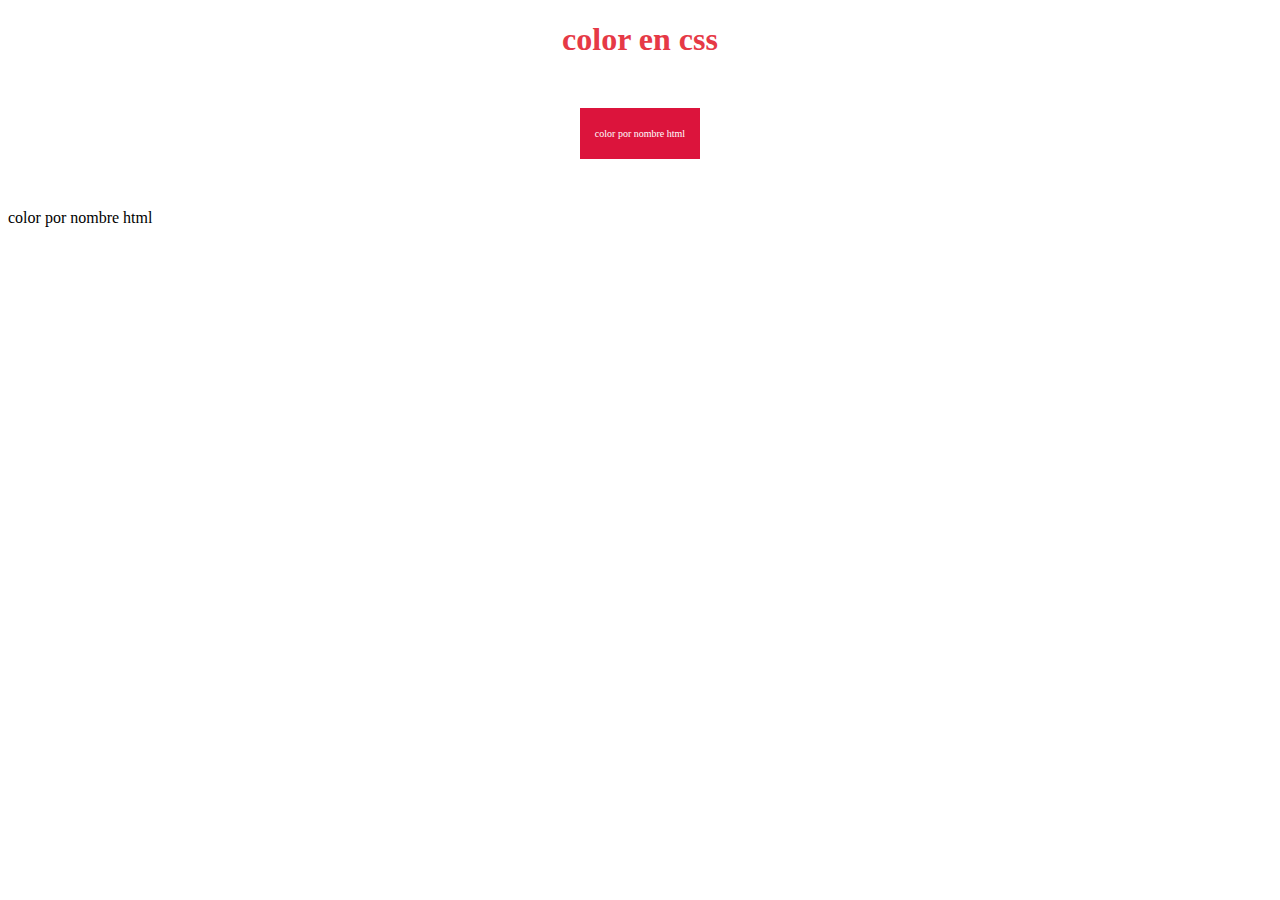
<file: clase 10/index.html>
<!DOCTYPE html>
<html lang="en">
<head>
    <meta charset="UTF-8">
    <meta http-equiv="X-UA-Compatible" content="IE=edge">
    <meta name="viewport" content="width=device-width, initial-scale=1.0">
    <title>color en css</title>
    <link rel='stylesheet' href="css/estilos.css"  />
</head>
<body>
    <h1>color en css</h1>
    <div class="caja rojo">
        <p>color por nombre html</p>
    </div>
    <div>
        <p>color por nombre html</p>
    </div>

</body>
</html>
</file>
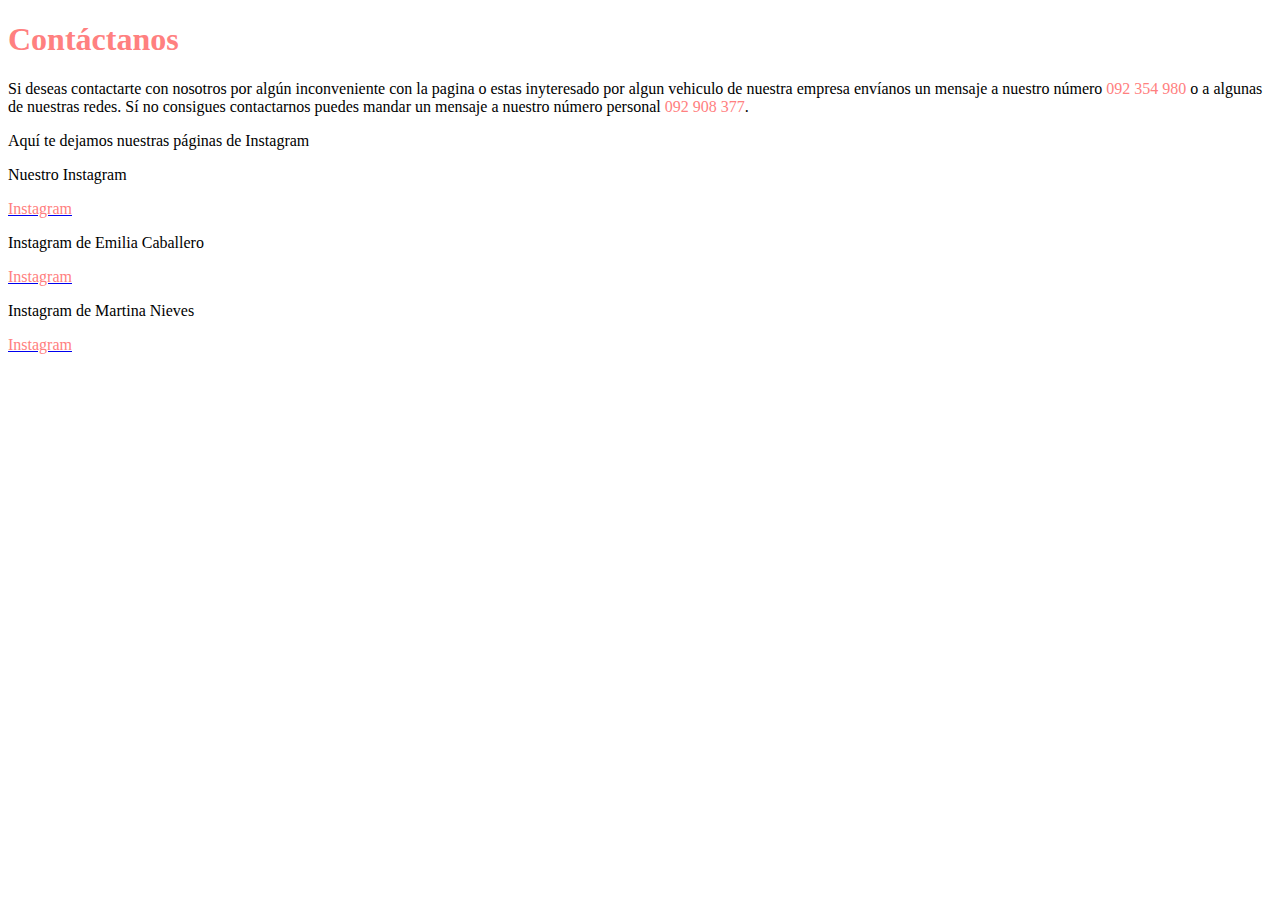
<file: parcial/contacto.html>
<!DOCTYPE html>
<html lang="en">
<head>
    <meta charset="UTF-8">
    <meta http-equiv="X-UA-Compatible" content="IE=edge">
    <meta name="viewport" content="width=device-width, initial-scale=1.0">
    <title>Contacto</title>
</head>
<body>
    <h1><span style='color:#ff8080;'>Contáctanos</span></h1>
    <p>Si deseas contactarte con nosotros por algún inconveniente con la pagina o estas inyteresado por algun vehiculo de nuestra empresa envíanos un mensaje a nuestro número  <span style='color:#ff8080;'>092 354 980</span> o a algunas de nuestras redes. Sí no consigues contactarnos puedes mandar un mensaje a nuestro número personal  <span style='color:#ff8080;'>092 908 377</span>. </p>
    <p>Aquí te dejamos nuestras páginas de Instagram</p>
    <p>Nuestro Instagram</p>
    <a href="https://www.instagram.com/hyundai/"><span style='color:#ff8080;'>Instagram</span></a>
    <p>Instagram de Emilia Caballero</p>
    <a href="https://www.instagram.com/emiicaballer0/"><span style='color:#ff8080;'>Instagram</span></a>
    <p>Instagram de Martina Nieves</p>
    <a href="https://www.instagram.com/martina_napscina/"><span style='color:#ff8080;'>Instagram</span></a>
</body>
</file>
<file: clase 10/css/estilos.css>
h1 {text-align: center;
    color: #e63946
}
.caja{
    margin: 50px auto;
    width: 100px;
    padding: 10px;
    color:white;
    height: 50%; 
    text-align: center;
    font-size: 10px;
}

.rojo{
    background-color: crimson;
}
</file>
